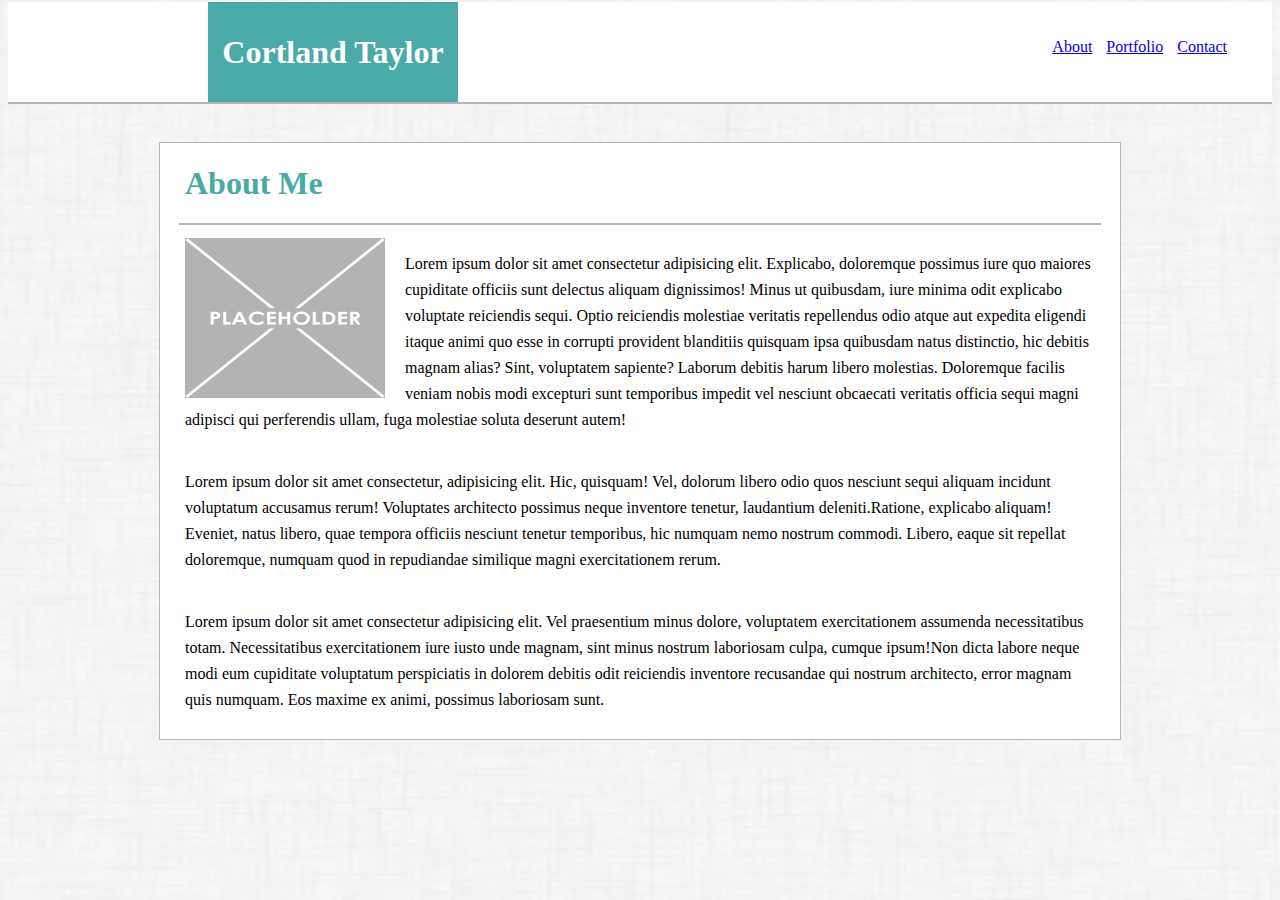
<file: index.html>
<!DOCTYPE html>
<html lang="en">

<head>
    <meta charset="UTF-8">
    <meta name="viewport" content="width=device-width, initial-scale=1.0">
    <meta http-equiv="X-UA-Compatible" content="ie=edge">
    <link rel="stylesheet" type="text/css" href="./assets/css/style.css">
    <title>About Me</title>
    <style>
        hr {
            width: 920px;
            border-color: rgb(182, 182, 182)
        }
    </style>
</head>

<body>

    <div id="wrapper">
        
        <!-- Navigation headings -->
        <nav class="navigation">
            <div id="nav-links">
                <div class="about">
                    <a href="index.html">About</a>
                </div>

                <div class="portfolio">
                    <a href="portfolio.html">Portfolio</a>
                </div>

                <div class="contact">
                    <a href="contact.html">Contact</a>
                </div>
            </div>
         </nav>  
       
        <!-- My name heading -->
        <div id="heading">
            <h1>Cortland Taylor</h1>
        </div>
        

        <div id="container">

            <!-- About Me Paragraphs -->
            <div id="info-paragraphs">
                <div id="about-me">
                    <h1>About Me</h1>
                </div>

                <hr noshade>

                <img class="image_1" src="assets/images/Placeholder.png" alt="The face of a future millionaire">

                <p class="p-index">Lorem ipsum dolor sit amet consectetur adipisicing elit. Explicabo, doloremque possimus iure quo maiores
                    cupiditate officiis sunt delectus aliquam dignissimos! Minus ut quibusdam, iure minima odit explicabo
                    voluptate reiciendis sequi. Optio reiciendis molestiae veritatis repellendus odio atque aut expedita
                    eligendi itaque animi quo esse in corrupti provident blanditiis quisquam ipsa quibusdam natus distinctio,
                    hic debitis magnam alias? Sint, voluptatem sapiente? Laborum debitis harum libero molestias. Doloremque
                    facilis veniam nobis modi excepturi sunt temporibus impedit vel nesciunt obcaecati veritatis officia
                    sequi magni adipisci qui perferendis ullam, fuga molestiae soluta deserunt autem!</p>
                <p class="p-index">Lorem ipsum dolor sit amet consectetur, adipisicing elit. Hic, quisquam! Vel, dolorum libero odio quos nesciunt
                    sequi aliquam incidunt voluptatum accusamus rerum! Voluptates architecto possimus neque inventore tenetur,
                    laudantium deleniti.Ratione, explicabo aliquam! Eveniet, natus libero, quae tempora officiis nesciunt
                    tenetur temporibus, hic numquam nemo nostrum commodi. Libero, eaque sit repellat doloremque, numquam
                    quod in repudiandae similique magni exercitationem rerum.</p>
                <p class="p-index">Lorem ipsum dolor sit amet consectetur adipisicing elit. Vel praesentium minus dolore, voluptatem exercitationem
                    assumenda necessitatibus totam. Necessitatibus exercitationem iure iusto unde magnam, sint minus nostrum
                    laboriosam culpa, cumque ipsum!Non dicta labore neque modi eum cupiditate voluptatum perspiciatis in
                    dolorem debitis odit reiciendis inventore recusandae qui nostrum architecto, error magnam quis numquam.
                    Eos maxime ex animi, possimus laboriosam sunt.</p>
            </div>
        </div>
    </div>
    <img src='assets/images/dust_scratches.png' style='position:fixed;top:0px;left:0px;width:100%;height:100%;z-index:-1;'>
</body>


</html>
</file>
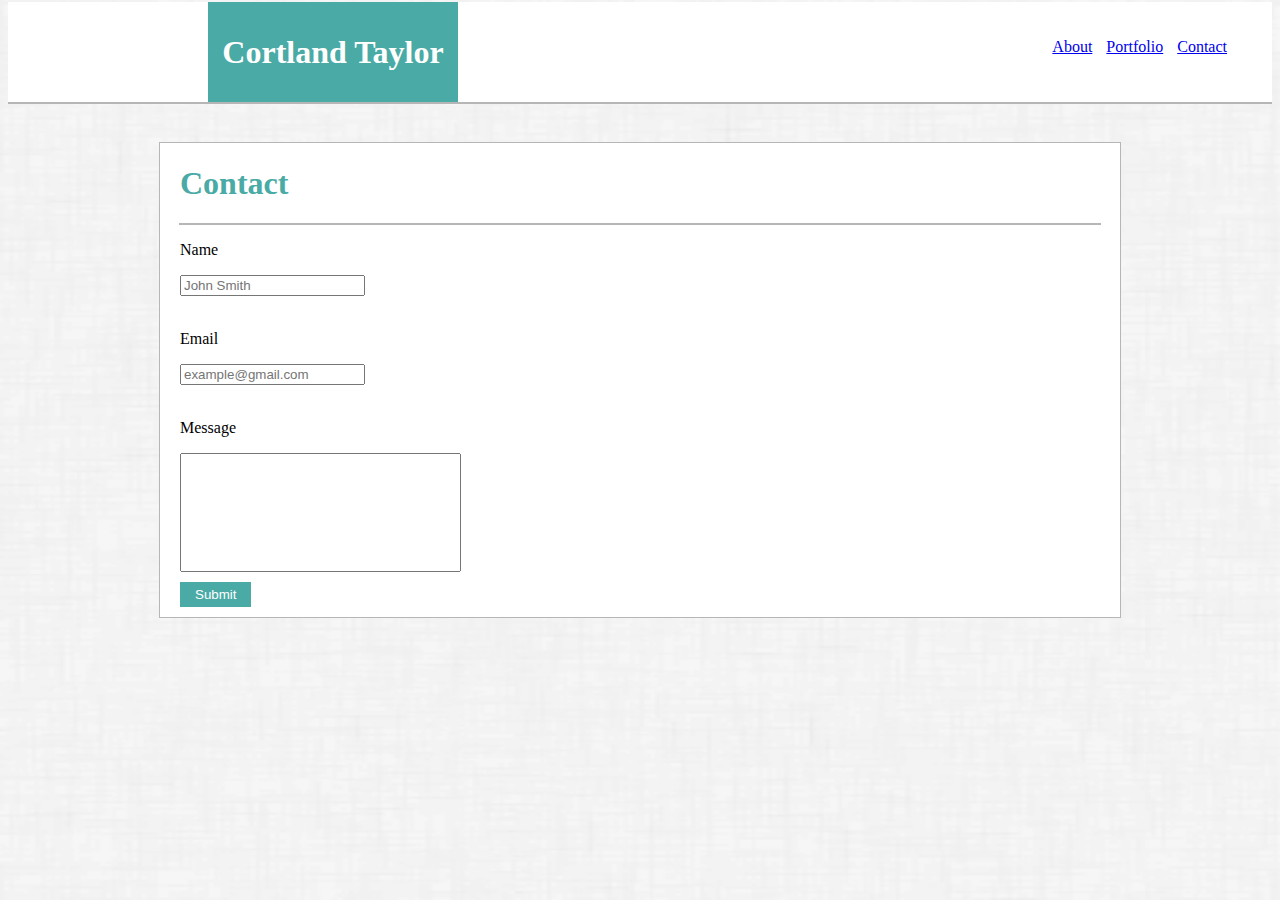
<file: contact.html>
<!DOCTYPE html>
<html lang="en">

<head>
    <meta charset="UTF-8">
    <meta name="viewport" content="width=device-width, initial-scale=1.0">
    <meta http-equiv="X-UA-Compatible" content="ie=edge">
    <link rel="stylesheet" type="text/css" href="assets/css/style.css">
    <title>Document</title>
</head>
<style>
    hr {
        width: 920px;
        border-color: rgb(182, 182, 182)
    }
</style>

<body>
    <div id="wrapper">

        <!-- Navigation headings -->
        <nav class="navigation">
            <div id="nav-links">
                <div class="about">
                    <a href="index.html">About</a>
                </div>

                <div class="portfolio">
                    <a href="portfolio.html">Portfolio</a>
                </div>

                <div class="contact">
                    <a href="contact.html">Contact</a>
                </div>
            </div>
        </nav>

        <!-- My name heading -->
        <div id="heading">
            <h1>Cortland Taylor</h1>
        </div>

        <div id="container">
            <div class="contact-heading">
                <h1>Contact</h1>
            </div>
            <hr noshade>
            <!-- Contact Input Box -->
            <div id="contact-box">
                <form action="/action_page.php" id="form1">
                    <p class="p-contact">Name</p>
                    <input id="name" type="text" name="name" placeholder="John Smith">

                    <br>
                    <br>
                    <p class="p-contact">Email</p>
                    <input id="email" type="text" name="email" placeholder="example@gmail.com">

                    <br>
                    <br>
                    <div class="message-container">
                        <p class="p-contact">Message</p>
                        <input id="message" type="text" name="message">

                    </div>
                    <input class="submit" type="submit" value="Submit">
                </form>
            </div>

        </div>
    </div>

    <img src='assets/images/dust_scratches.png' style='position:fixed;top:0px;left:0px;width:100%;height:100%;z-index:-1;'>
</body>

</html>
</file>
<file: assets/css/style.css>
body{
    
}
 /* Main Container Divs */
#container {
    margin-top: 40px;
    max-width: 960px;
    position: fixed;
    margin-left: auto;
    margin-right: auto;
    background-color: #ffffff;
    border: 1px rgb(182, 182, 182) solid;
    position: relative;
}

#wrapper{
    margin-top: -19px;
    background-color: #ffffff;
    max-height: 100px;
    border-bottom: rgb(182, 182, 182) solid 2px;
}

#heading{
    position: relative;
    top: 0px;
    left: 200px;
    max-width: 250px;
    max-height: 100px;
    height: 100px;
    vertical-align: middle;
    line-height: 100px;
    text-align: center;
    background-color: #4aaaa5;
    color: white;
}

/* Main Navigation Divs */
#navigation {
     display: flex; 
     align-items: center;
     justify-content: space-between;
     height: 50px;
     /* position: relative;  
    height: inherit;
    justify-content: right;
    display: inline-block;
    color: gray;*/

}

#nav-links {
    position: relative;
    float: right;
    vertical-align: middle;
    line-height: 80px;  
    text-align: center;
    right: 40px;
}

/* Navigation Links */
.about {
    display: inline-block;
    padding: 5px;
}

.portfolio{
    display: inline-block;
    padding: 5px;
}

.contact {
    display: inline-block;
    padding: 5px;
}

#about-me {
    text-align: left;
    padding-left: 10px;
    color: #4aaaa5;
}

#info-paragraphs {
    padding-left: 15px;
    padding-right: 15px;
}

.p-index {
    padding: 10px;
    line-height: 26px;
}

.p-contact {
    margin-left: 20px;
}

.image_1 {
     height: 160px;
     width: 200px;
     float: left;
     padding: 5px;
     padding-left: 10px;
     padding-right: 20px;
}

#container-portfolio {
    background-color: white;
    border: 1px rgb(182, 182, 182) solid;
    display: grid;
    max-width: 800px;
    width: 50%;
    margin: auto;
    padding: 10px;
    padding-left: 123px;
    top: 75px;
    justify-content: space-between;
    position: relative;
    grid-gap: 270px;
    grid-column-gap: ;
}

.portfolio-header {
    color: #4aaaa5;
    position: absolute;
    left: 36px;
}

#info-box1 {
    grid-column-start: 1;
    grid-column-end: 3;
    grid-row-start: 1;
    grid-row-end: 4;
}

#info-box2 {
    grid-column-start: 2;
    grid-column-end: 4;
    grid-row-start: 1;
    grid-row-end: 4;
}

#info-box3 {
    grid-column-start: 1;
    grid-column-end: 3;
    grid-row-start: 2;
    grid-row-end: 5;
}

#info-box4 {
    grid-column-start: 2;
    grid-column-end: 4;
    grid-row-start: 2;
    grid-row-end: 5;
}

#info-box5 {
    grid-column-start: 1;
    grid-column-end: 3;
    grid-row-start: 3;
    grid-row-end: 6;
}

.grid-item {
    height: 200px;
    width: 250px;
    padding: 5px;
    margin-top: 58px;
}

.contact-heading {
    color: #4aaaa5;
    margin-left: 20px;
}

#name {
    margin-left: 20px;


}

#email {
    margin-left: 20px;

}

#message {
    margin-left: 20px;
    margin-bottom: 20px;
    padding: 50px;

}

.submit {
    color: white;
    background-color: #4aaaa5;
    text-align: center;
    margin: auto;
    position: relative;
    left: 20px;
    bottom: 10px;
    padding-left: 15px;
    padding-right: 15px;
    padding-top: 5px;
    padding-bottom: 5px;
    border: none;
}
</file>
